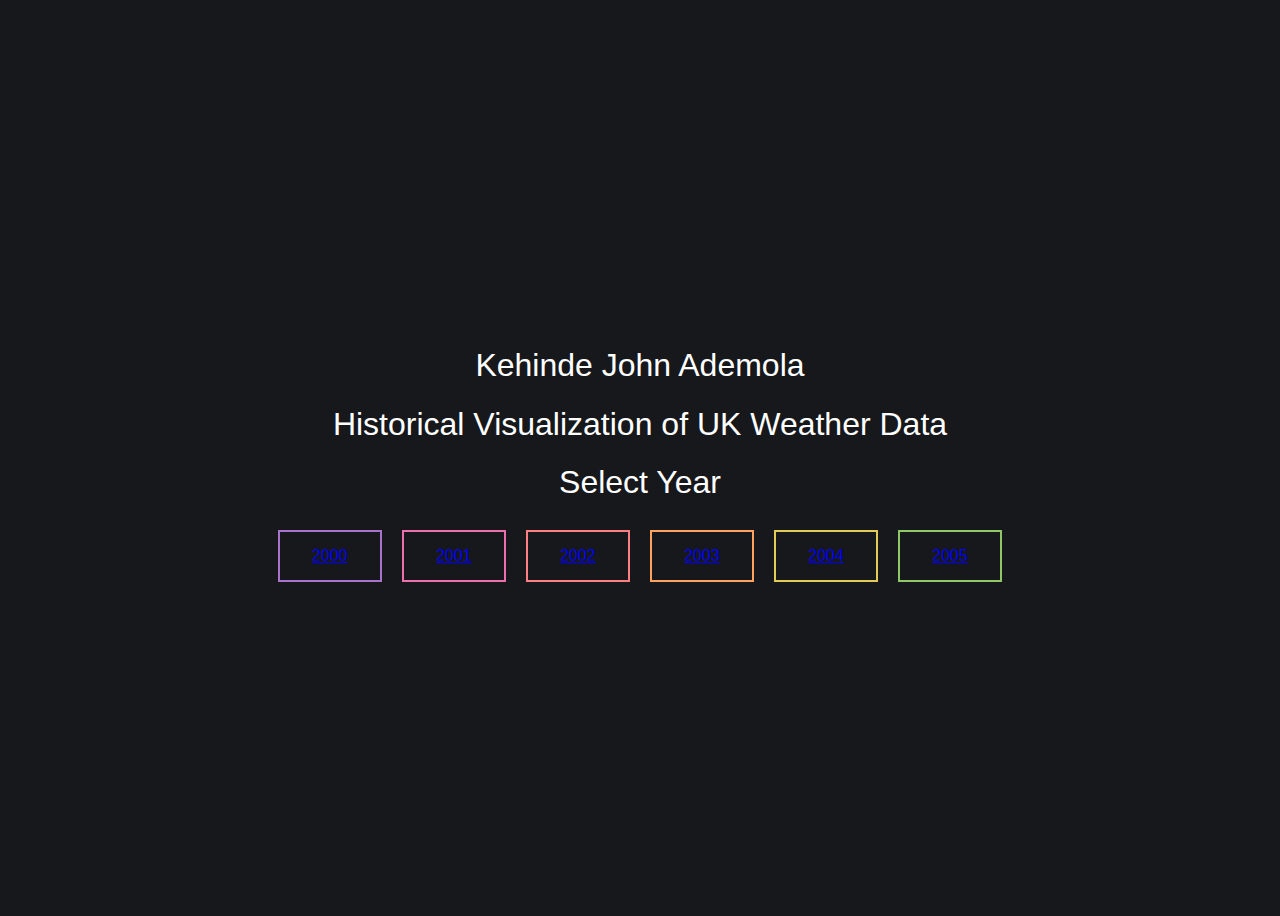
<file: WeatherDV/index.html>
<!DOCTYPE html>
<html>
  <head>
    <title>Weather Data Visualization</title>
    <link rel="stylesheet" type="text/css" href="css/home.css" />
  </head>
  <body>
    <div class="buttons">
      <h1>Kehinde John Ademola</h1>
      <h1>Historical Visualization of UK Weather Data</h1>
      <h1>Select Year</h1>
      <button class="fill"><a href="2000.html">2000</a></button>
      <button class="pulse"><a href="2001.html">2001</a></button>
      <button class="close"><a href="2002.html">2002</a></button>
      <button class="raise"><a href="2003.html">2003</a></button>
      <button class="up"><a href="2004.html">2004</a></button>
      <button class="slide"><a href="2005.html">2005</a></button>
      </div>
  </body>
</html>
</file>
<file: WeatherDV/css/home.css>
.fill:hover,
.fill:focus {
  box-shadow: inset 0 0 0 2em var(--hover);
}

.pulse:hover,
.pulse:focus {
  -webkit-animation: pulse 1s;
          animation: pulse 1s;
  box-shadow: 0 0 0 2em rgba(255, 255, 255, 0);
}

@-webkit-keyframes pulse {
  0% {
    box-shadow: 0 0 0 0 var(--hover);
  }
}

@keyframes pulse {
  0% {
    box-shadow: 0 0 0 0 var(--hover);
  }
}
.close:hover,
.close:focus {
  box-shadow: inset -3.5em 0 0 0 var(--hover), inset 3.5em 0 0 0 var(--hover);
}

.raise:hover,
.raise:focus {
  box-shadow: 0 0.5em 0.5em -0.4em var(--hover);
  -webkit-transform: translateY(-0.25em);
          transform: translateY(-0.25em);
}

.up:hover,
.up:focus {
  box-shadow: inset 0 -3.25em 0 0 var(--hover);
}

.slide:hover,
.slide:focus {
  box-shadow: inset 6.5em 0 0 0 var(--hover);
}

.offset {
  box-shadow: 0.3em 0.3em 0 0 var(--color), inset 0.3em 0.3em 0 0 var(--color);
}
.offset:hover, .offset:focus {
  box-shadow: 0 0 0 0 var(--hover), inset 6em 3.5em 0 0 var(--hover);
}

.fill {
  --color: #a972cb;
  --hover: #cb72aa;
}

.pulse {
  --color: #ef6eae;
  --hover: #ef8f6e;
}

.close {
  --color: #ff7f82;
  --hover: #ffdc7f;
}

.raise {
  --color: #ffa260;
  --hover: #e5ff60;
}

.up {
  --color: #e4cb58;
  --hover: #94e458;
}

.slide {
  --color: #8fc866;
  --hover: #66c887;
}

.offset {
  --color: #19bc8b;
  --hover: #1973bc;
}

button {
  color: var(--color);
  transition: 0.25s;
}
button:hover, button:focus {
  border-color: var(--hover);
  color: #fff;
}

body {
  color: #fff;
  background: #17181c;
  font: 300 1em 'Fira Sans', sans-serif;
  justify-content: center;
  align-content: center;
  align-items: center;
  text-align: center;
  min-height: 100vh;
  display: flex;
}

button {
  background: none;
  border: 2px solid;
  font: inherit;
  line-height: 1;
  margin: 0.5em;
  padding: 1em 2em;
}

h1 {
  font-weight: 400;
}

code {
  color: #e4cb58;
  font: inherit;
}
</file>
